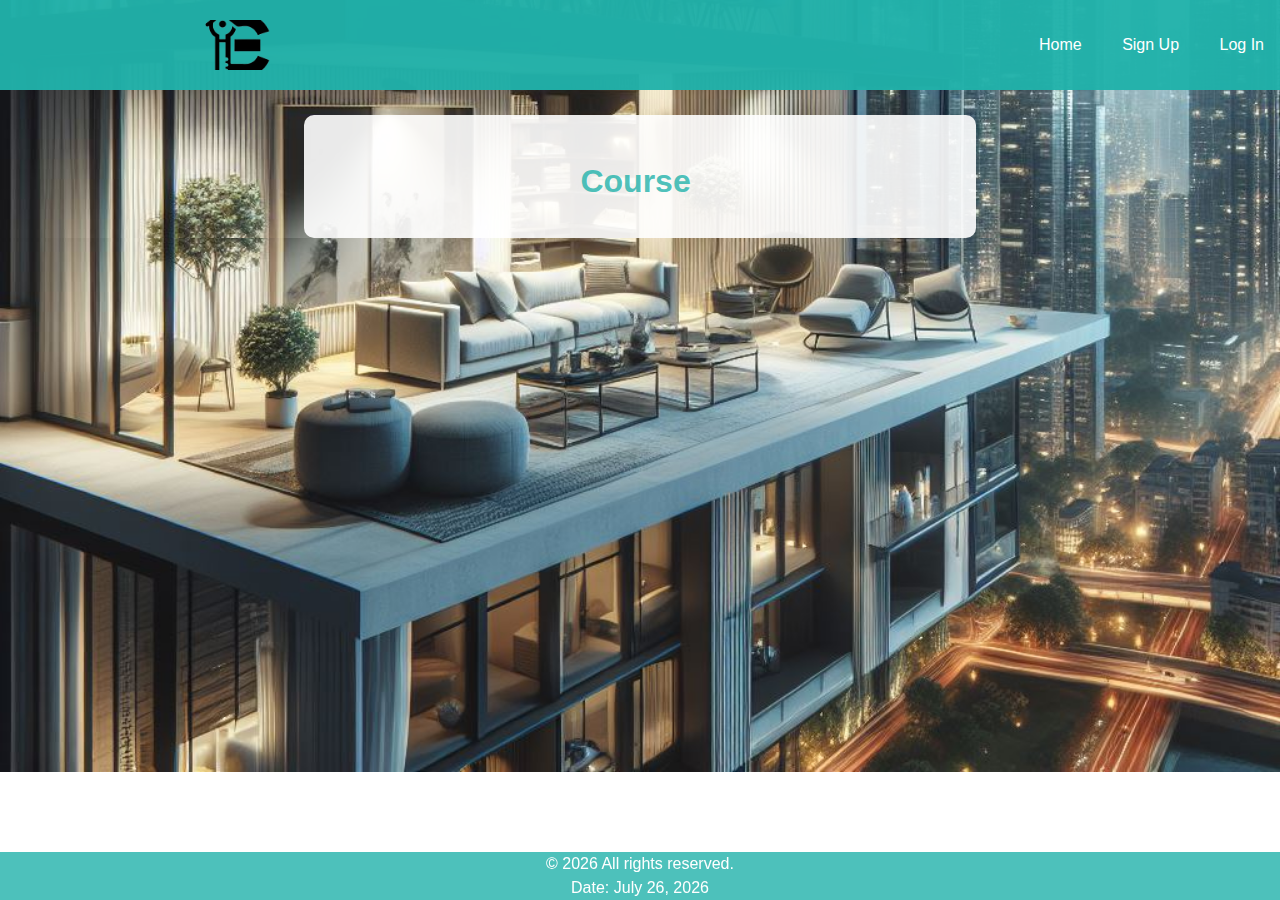
<file: index.html>
<!DOCTYPE html>
<html lang="en">
<head>
    <meta charset="UTF-8">
    <meta name="viewport" content="width=device-width, initial-scale=1.0">
    <title>Shared Workspace</title>
    <link rel="stylesheet" href="styles.css">
    <script src="navigationmenu.js" type="module"></script>
</head>
<body>

    <header id= "header">
    </header>
    
    <main>
        <section class="intro-section">
            <div id="mainHeading" class="coloredText3"><span class="coloredText1"></span><span
                class="typed-text coloredText1"></span><span class="cursor blink">&nbsp;</span></div>
        </section>
        <section class="action-section">
            <h4></h4>
            <div class="buttons">
              
            </div>
        </section>
    </main>
    
    <footer id="footer">
    </footer>
    <script src="footer.js"></script>
    <script src="main.js"></script>
  
</body>
</html>
</file>
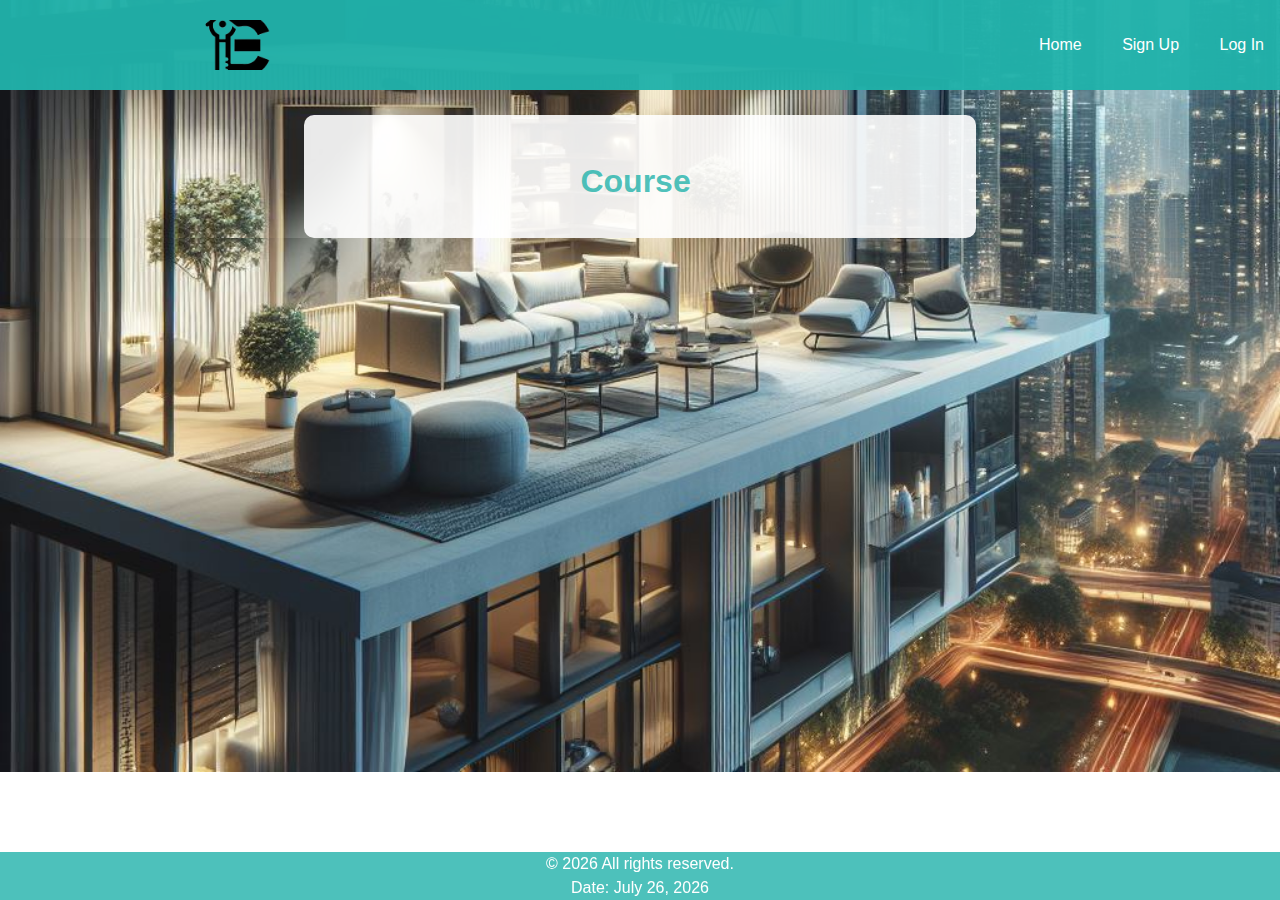
<file: coworker.html>
<!DOCTYPE html>
<html lang="en">
<head>
    <meta charset="UTF-8">
    <meta name="viewport" content="width=device-width, initial-scale=1.0">
    <title>Coworker Page</title>
    <link rel="stylesheet" href="styles.css">
    <script src="navigationmenu.js"></script>
</head>

<body>

    <header id="header">
    </header>
    <h2 id="owner"></h2>
    <main>
        <section id="workspace-details">
            <div>       
                <div class="form-group">
                    <p id="searchMessage"></p>
                    <h1>Coworker Page</h1>
                    <label for="address">Address:</label>
                    <input type="text" id="searchAddress" name="address" class="addProperty"><br>

                    <label for="neighborhood">Neighborhood:</label>
                    <input type="text" id="searchNeighborhood" name="neighborhood" class="addProperty"><br>

                    <label for="squareFeet">Square Feet:</label>
                    <input type="number" id="searchSquareFeet" name="squareFeet" class="addProperty number"><br>

                    <label for="parking">Parking Garage:</label>
                    <select id="SearchParking" name="parking" class="addProperty">
                        <option value="None"></option>
                        <option value="Yes">Yes</option>
                        <option value="No">No</option>
                    </select><br>

                    <label for="publicTransport">Public Transportation:</label>
                    <select id="searchPublicTransport" name="publicTransport" class="addProperty">
                        <option value="None"></option>
                        <option value="Reachable">Reachable</option>
                        <option value="Not Reachable">Not Reachable</option>
                    </select><br>
                </div>
                <div class="form-group">
                    <label for="seating-capacity">Seating Capacity:</label>
                    <input type="number" id="searchSeating-capacity" name="seating-capacity" class="addWorkspace number">
                </div>
                <div class="form-group">
                    <label for="smoking-policy">Smoking Policy:</label>
                    <select id="searchSmoking-policy" name="smoking-policy" class="addWorkspace">
                        <option value="None"></option>
                        <option value="Allowed">Allowed</option>
                        <option value="Not Allowed">Not Allowed</option>
                    </select>
                </div>
                <div class="form-group">
                    <label for="availability-date">Availability Date:</label>
                    <input type="date" id="searchAvailability-date" name="availability-date" class="addWorkspace">
                </div>
                <div class="form-group">
                    <label for="lease-term">Lease Term:</label>
                    <select id="searchLease-term" name="lease-term" class="addWorkspace">
                        <option value="None"></option>
                        <option value="Day">Day</option>
                        <option value="Week">Week</option>
                        <option value="Month">Month</option>
                    </select>
                </div>
                <div class="form-group">
                    <label for="price">Price:</label>
                    <input type="number" id="searchPrice" name="price" class="addWorkspace number">
                </div>
                <button type="button" id="SearchProperty">Search Workspace</button>
            </div>
        </section>


        <div>
            <table id="searchWorkspaceTable" border="2" style="border-collapse:collapse">
                <tbody>
                    <tr>
                        <th width="150px">Address</th>
                        <th width="150px">Neighborhood</th>
                        <th width="150px">Square Feet</th>
                        <th width="150px">Parking</th>
                        <th width="150px">Public Transporation</th>
                        <th width="150px">Seating Capacity</th>
                        <th width="150px">Smoking Policy</th>
                        <th width="150px">Availability Date</th>
                        <th width="150px">Lease Term</th>
                        <th width="150px">Price</th>
                    </tr>
                </tbody>
            </table>
        </div>
    </main>

    <footer id="footer">
    </footer>
    <script src="footer.js"></script>
    <script src="coworker.js" type="module"></script>
</body>

</html>
</file>
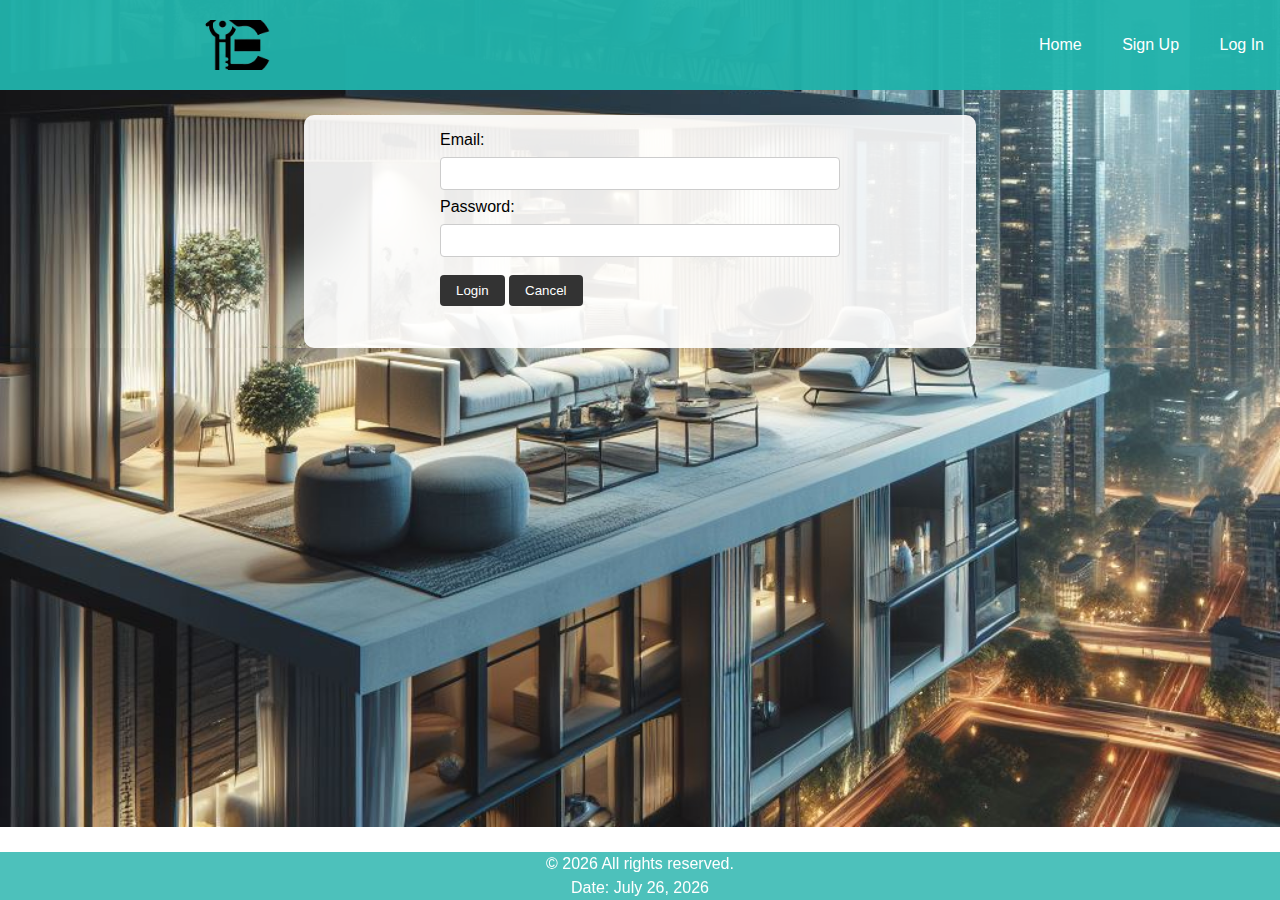
<file: login.html>
<!DOCTYPE html>
<html lang="en">

<head>
    <meta charset="UTF-8">
    <meta name="viewport" content="width=device-width, initial-scale=1.0">
    <title>Login</title>
    <link rel="stylesheet" href="styles.css">
    <script src="navigationmenu.js" type="module"></script>
</head>
<body>
    <header id="header">
    </header>
    <main>
        <form id="login-form">
            <div class="form-group">
                <label for="name">Email:</label>
                <input type="text" id="email" name="email" required>
            </div>
            <div class="form-group">
                <label for="password">Password:</label>
                <input type="password" id="password" name="password" required>
            </div>
            <div class="form-group">
                <button type="button" id="login">Login</button>
                <button type="button" onclick="window.location.href='index.html'">Cancel</button>
            </div>
        </form>
        <p id="login-message"></p>
    </main>

    <footer id="footer"></footer>
    <script src="footer.js" type="module"></script>
    <script src="login.js" type="module"></script>

</body>

</html>
</file>
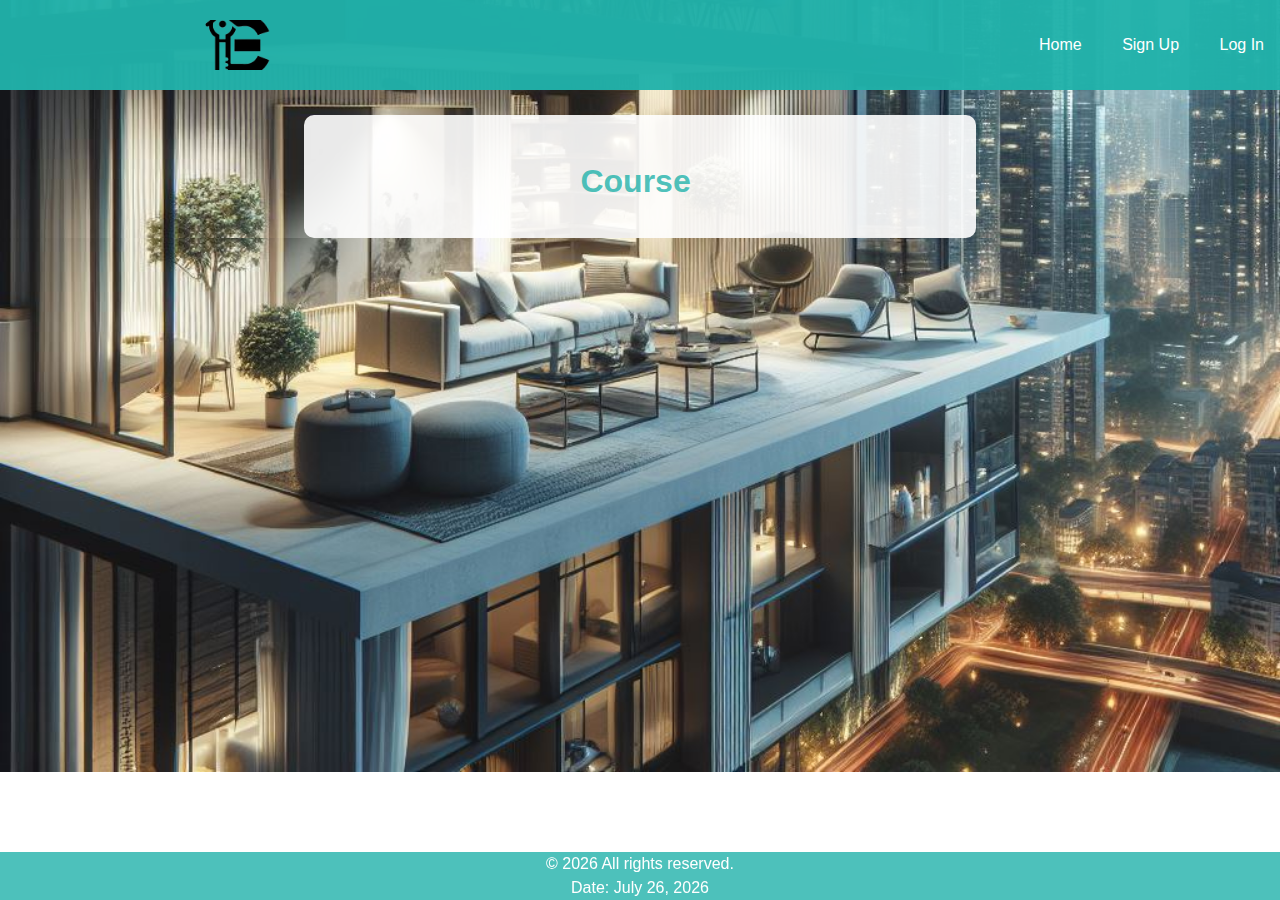
<file: properties.html>
<!DOCTYPE html>
<html lang="en">

<head>
    <meta charset="UTF-8">
    <meta name="viewport" content="width=device-width, initial-scale=1.0">
    <title>Add Property</title>
    <link rel="stylesheet" href="styles.css">
    <script src="navigationmenu.js"></script>
</head>
<body>
    <header id="header">
    </header>
    <h2 id="owner"></h2>
    
    <main>
        <div>
            <form id="property-form">
                <h1>Owner Page Property</h1>
                <label for="address">Address:</label>
                <input type="text" id="address" name="address" class="addProperty" required><br>

                <label for="neighborhood">Neighborhood:</label>
                <input type="text" id="neighborhood" name="neighborhood" class="addProperty" required><br>

                <label for="squareFeet">Square Feet:</label>
                <input type="number" id="squareFeet" name="squareFeet" class="addProperty number" min="0" required><br>

                <label for="parking">Parking Garage:</label>
                <select id="parking" name="parking" class="addProperty" required>
                    <option value="Yes">Yes</option>
                    <option value="No">No</option>
                </select><br>

                <label for="publicTransport">Public Transportation:</label>
                <select id="publicTransport" name="publicTransport" class="addProperty" required>
                    <option value="Reachable">Reachable</option>
                    <option value="Not Reachable">Not Reachable</option>
                </select>
                <button type="button" id="addProperty">Add Property</button>
            </form>
        </div>
        <div>
            <table id="propertyTable" border="2" style="border-collapse:collapse">
                <tbody>
                    <tr>
                        <th width="150px">Propery No.</th>
                        <th width="150px">Address</th>
                        <th width="150px">Neighborhood</th>
                        <th width="150px">Square Feet</th>
                        <th width="150px">Parking</th>
                        <th width="150px">Public Transporation</th>
                        <th width="150px" colspan="2">Action</th>
                    </tr>
                </tbody>
            </table>
        </div>
    </main>
    <footer id="footer">
    </footer>
    <script src="footer.js"></script>
    <script src="properties.js" type="module"></script>
</body>

</html>
</file>
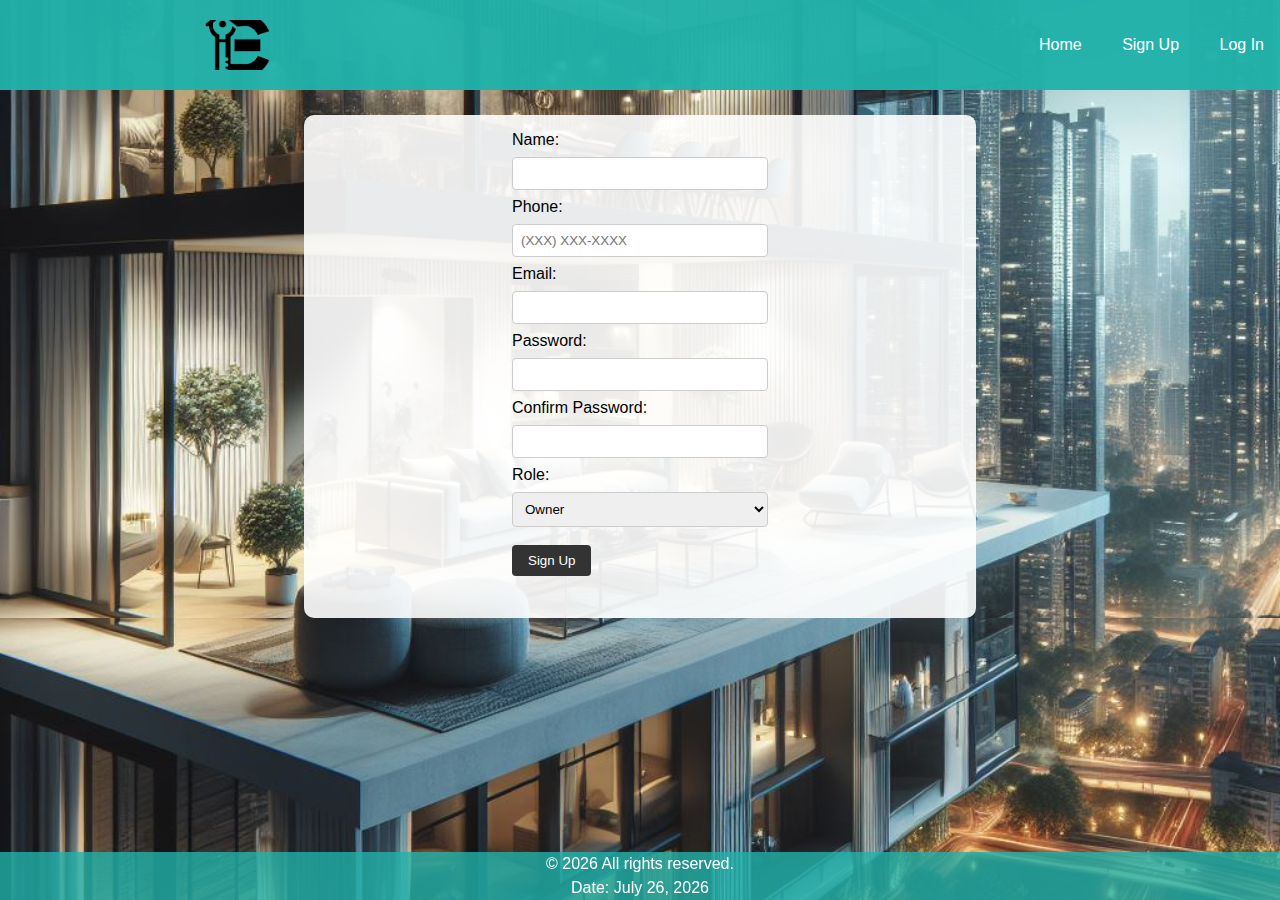
<file: signup.html>
<!DOCTYPE html>
<html lang="en">
<head>
    <meta charset="UTF-8">
    <meta name="viewport" content="width=device-width, initial-scale=1.0">
    <title>Sign Up - Shared Workspace</title>
    <link rel="stylesheet" href="styles.css">
    <script src="navigationmenu.js"></script>
    <script src="signup.js" type="module"></script>
</head>
<body>

    <header id= "header">
    </header>

    <main>
        <section class="signup-section">
            <form id="signup-form">
                <div class="form-group">
                    <label for="name">Name:</label>
                    <input type="text" id="name" name="name" required>
                </div>
                <div class="form-group">
                    <label for="phone">Phone:</label>
                    <input type="text" id="phone" name="phone" placeholder="(XXX) XXX-XXXX">
                </div>
                <div class="form-group">
                    <label for="email">Email:</label>
                    <input type="email" id="email" name="email" required>
                </div>
                <div class="form-group">
                    <label for="password">Password:</label>
                    <input type="password" id="password" name="password" required>
                </div>
                <div class="form-group">
                    <label for="confirmpassword">Confirm Password:</label>
                    <input type="password" id="confirmpassword" name="confirmpassword" required>
                </div>
                <div class="form-group">
                    <label for="role">Role:</label>
                    <select id="role" name="role" required>
                        <option value="owner">Owner</option>
                        <option value="coworker">Coworker</option>
                    </select>
                </div>
                <button type="button" id="signup">Sign Up</button>
                <!-- <button type="button" onclick="window.location.href='index.html'">Cancel</button> -->
            </form>
            <p id="signup-message"></p>
        </section>
    </main>
    
    <footer id="footer">
    </footer>
    <script src="footer.js"></script>
   
</body>
</html>
</file>
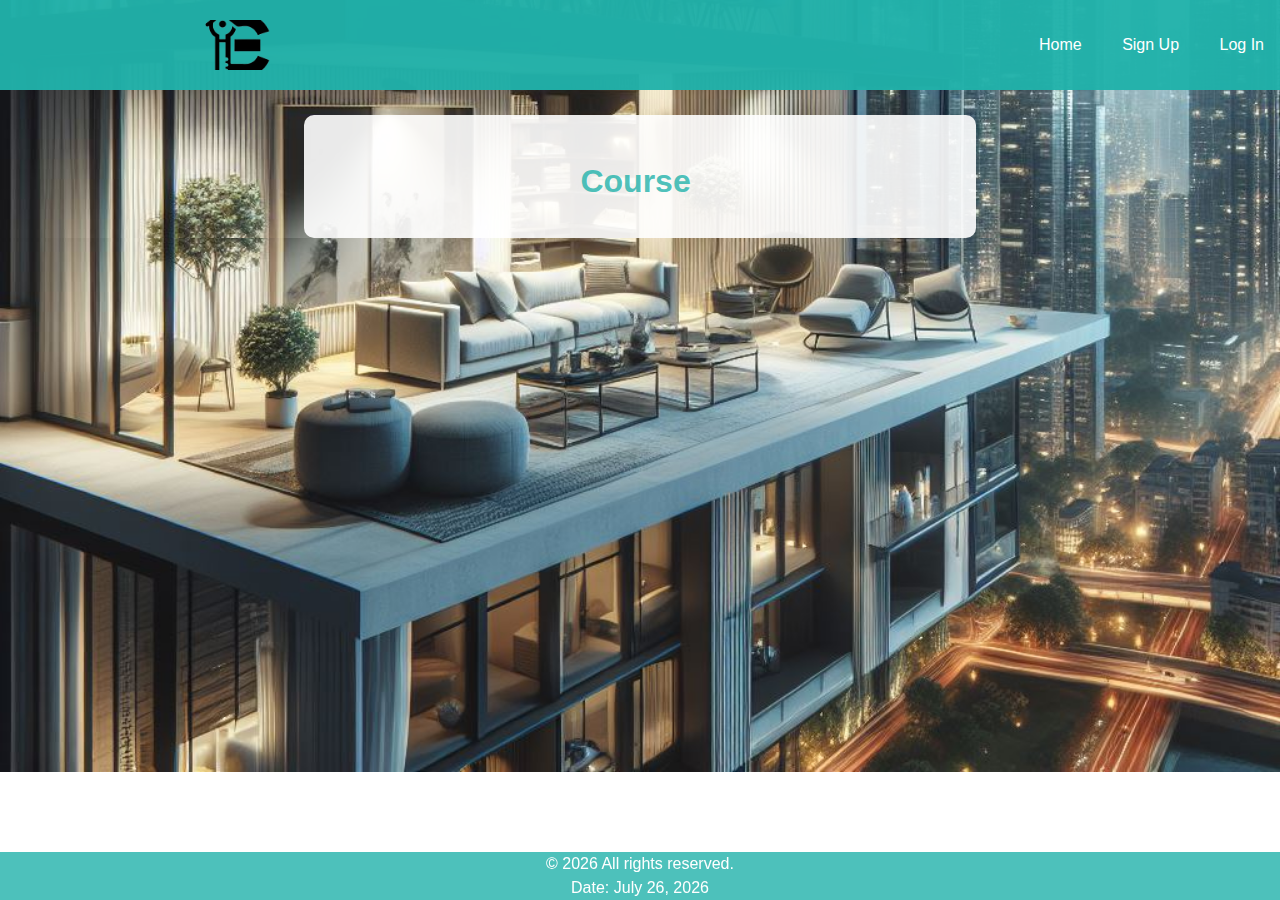
<file: workspace-details.html>
<!DOCTYPE html>
<html lang="en">
<head>
    <meta charset="UTF-8">
    <meta name="viewport" content="width=device-width, initial-scale=1.0">
    <title>Workspace Details</title>
    <link rel="stylesheet" href="styles.css">
    <script src="navigationmenu.js"></script>
</head>
<body>
    <header id="header">
    </header>
    
    <main>
        
        <section id="workspace-details">
            <h1>Workspace Details</h1>
            <div>
                <div class="form-group">
                    <label for="seating-capacity">Seating Capacity:</label>
                    <input type="number" id="seating-capacity_details" name="seating-capacity" class="addWorkspace number" min="0" required>
                </div>
                <div class="form-group">
                    <label for="smoking-policy">Smoking Policy:</label>
                    <select id="smoking-policy_details" name="smoking-policy" class="addWorkspace" required>
                        <option value="Allowed">Allowed</option>
                        <option value="Not Allowed">Not Allowed</option>
                    </select>
                </div>
                <div class="form-group">
                    <label for="availability-date">Availability Date:</label>
                    <input type="date" id="availability-date_details" name="availability-date" class="addWorkspace" required>
                </div>
                <div class="form-group">
                    <label for="lease-term">Lease Term:</label>
                    <select id="lease-term_details" name="lease-term" class="addWorkspace" required>
                        <option value="Day">Day</option>
                        <option value="Week">Week</option>
                        <option value="Month">Month</option>
                    </select>
                </div>
                <div class="form-group">
                    <label for="price">Price:</label>
                    <input type="number" id="price_details" name="price" class="addWorkspace number" min="0" required>
                </div>
            </div>
            
            <button id="saveWorkspace" class="back-link">Save Workspace</button>
            <button id="cancelWorkspace" class="back-link">Back to Workspaces</button>
        </section>  
    </main>

    <footer id="footer">
    </footer>
    <script src="footer.js"></script>
    <script src="workspace-details.js" type="module"></script>
    
</body>
</html>
</file>
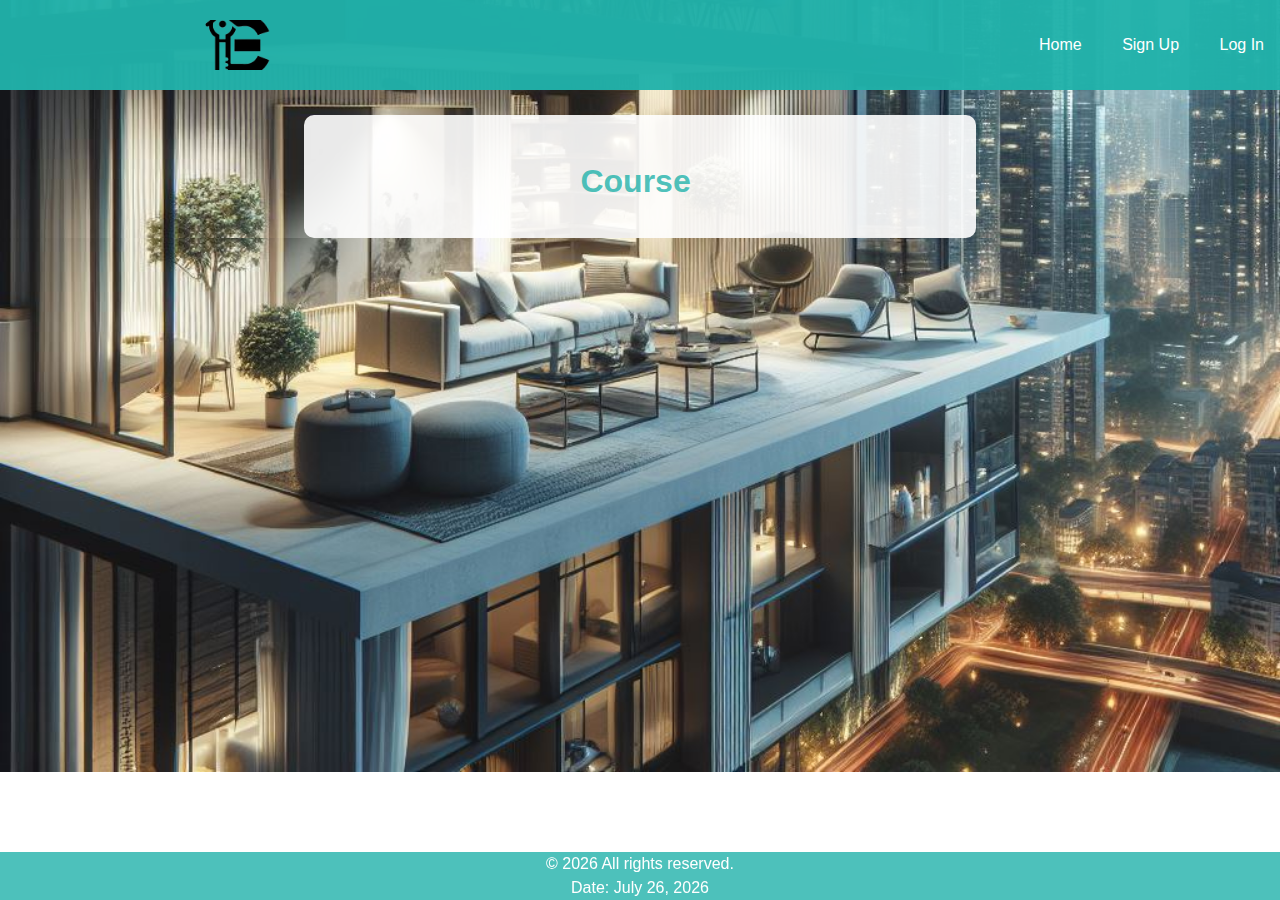
<file: workspaces.html>
<!DOCTYPE html>
<html lang="en">

<head>
    <meta charset="UTF-8">
    <meta name="viewport" content="width=device-width, initial-scale=1.0">
    <title>Workspace Listing</title>
    <link rel="stylesheet" href="styles.css">
    <script src="navigationmenu.js"></script>
</head>

<body>
    <header id="header">
    </header>
    <h2 id="owner"></h2>
    <main>
        <section class="workspace-listing-section">
            <div>
                <label for="address">Address:</label>
                <input type="text" id="address_workspace" name="address" class="addProperty" required><br>

                <label for="neighborhood">Neighborhood:</label>
                <input type="text" id="neighborhood_workspace" name="neighborhood" class="addProperty" required><br>

                <label for="squareFeet">Square Feet:</label>
                <input type="number" id="squareFeet_workspace" name="squareFeet" class="addProperty number" min="0"
                    required><br>

                <label for="parking">Parking Garage:</label>
                <select id="parking_workspace" name="parking" class="addProperty" required>
                    <option value="Yes">Yes</option>
                    <option value="No">No</option>
                </select><br>

                <label for="publicTransport">Public Transportation:</label>
                <select id="publicTransport_workspace" name="publicTransport" class="addProperty" required>
                    <option value="Reachable">Reachable</option>
                    <option value="Not Reachable">Not Reachable</option>
                </select><br>
            </div>
            <hr>
            <form id="workspace-listing-form">
                <div class="form-group">
                    <label for="seating-capacity">Seating Capacity:</label>
                    <input type="number" id="seating-capacity" name="seating-capacity" class="addWorkspace number"
                        min="0" required>
                </div>
                <div class="form-group">
                    <label for="smoking-policy">Smoking Policy:</label>
                    <select id="smoking-policy" name="smoking-policy" class="addWorkspace" required>
                        <option value="Allowed">Allowed</option>
                        <option value="Not Allowed">Not Allowed</option>
                    </select>
                </div>
                <div class="form-group">
                    <label for="availability-date">Availability Date:</label>
                    <input type="date" id="availability-date" name="availability-date" class="addWorkspace" required>
                </div>
                <div class="form-group">
                    <label for="lease-term">Lease Term:</label>
                    <select id="lease-term" name="lease-term" class="addWorkspace" required>
                        <option value="Day">Day</option>
                        <option value="Week">Week</option>
                        <option value="Month">Month</option>
                    </select>
                </div>
                <div class="form-group">
                    <label for="price">Price:</label>
                    <input type="number" id="price" name="price" class="addWorkspace number" min="0" required>
                </div><br>
                <button id="addWorkspace" type="button" class="btn">Add Workspace</button>
            </form>
            <hr>
        </section>
        <div id="workspaceTableContainer">
            <table id="workspaceTable" border="2" style="border-collapse:collapse">
                <tbody>
                    <tr>
                        <th width="150px">Seating Capacity</th>
                        <th width="150px">Smoking Policy</th>
                        <th width="150px">Availability Date</th>
                        <th width="150px">Lease Term</th>
                        <th width="150px">Price</th>
                        <th width="150px" colspan="2">Action</th>
                    </tr>
                </tbody>
            </table>
            <button id="saveProperty">Save</button>
            <button id="cancelProperty">Cancel</button>
        </div>
        <br>

    </main>

    <footer id="footer">
    </footer>
    <script src="footer.js"></script>
    <script src="footer.js"></script>\
    <script src="workspaces.js" type="module"></script>
</body>

</html>
</file>
<file: styles.css>
/* styles.css */

/* Global Styles */
body, html {
    font-family: Arial, sans-serif;
    margin: 0;
    padding: 0;
    background-image: url(ImageBG.jpg);
    background-size: cover;
    background-position: center;
    background-repeat: no-repeat;
}

section{
    margin-left:30%;
    margin-right:30%;
}

header, footer {
    background-color: rgba(32, 178, 170, 0.8);
    color: #fff;
    text-align: center;
}

.container {
    width: 100%;
    margin: 0 auto; /*I add this*/
    display: flex;
    justify-content: space-between;
    align-items: center;

}
#logo {
    background-image: url('webLogo.png');
    background-size: cover; 
    background-position: left; 
    width: 100px;
    height: 50px;
}

nav ul {
    list-style-type: none;
    margin: 0;
    padding: 0;
}

nav ul li {
    display: inline;
    margin-left: 20px; /* Adjust spacing between menu items */
}

nav ul li:first-child {
    margin-left: 0; /* Remove margin for the first menu item */
}

nav ul li {
    display: inline;
    margin-right: 1rem;
}

nav ul li a {
    color: #fff;
    text-decoration: none;
}

main {
    padding: 1rem;
    max-width: 50%;
    margin: 2% auto;
    background-color: rgba(255, 255, 255, 0.9); /* White background with opacity */
    border-radius: 10px;
}

footer {
    position: fixed;
    bottom: 0;
    width: 100%;
    line-height:1.5;
}

h1 {
    margin-top: 5%;
    
}
h2 {
    margin-left: 15%;
    color: white;
}

/* Landing Page Styles */
.intro-section {
    text-align: center;
    margin-top: 2rem;
}

/* Form Styles */
form {
    max-width: 400px;
    margin: 0 auto;
}

input[type="text"], input[type="email"], input[type="password"], select {
    width: 100%;
    padding: 0.5rem;
    margin: 0.5rem 0;
    border: 1px solid #ccc;
    border-radius: 4px;
    box-sizing: border-box;
}

button {
    background-color: #333;
    color: #fff;
    padding: 0.5rem 1rem;
    border: none;
    border-radius: 4px;
    cursor: pointer;
    margin-top: 10px;
    margin-bottom: 10px;
}

button:hover {
    background-color: #555;
}

/* Property and Workspace Listing Styles */
.property, .workspace {
    border: 1px solid #ccc;
    border-radius: 4px;
    padding: 1rem;
    margin-bottom: 1rem;
}

#addProperty {
    margin-bottom: 10px; /* Adjust the value as needed */
}

.back-link {
    display: inline-block;
    margin-top: 1rem;
    color: #333;
    text-decoration: none;
    padding: 0.5rem 1rem;
    background-color: #ccc;
    border-radius: 4px;
}

.back-link:hover {
    background-color: #ddd;
}

#propertyTable {
    margin: 0 auto;
    margin-bottom: 10px;
}

#login-message {
 text-align: center;   
}

#signup-message {
 text-align: center;
}

/* Workspace table style */
#workspaceTableContainer {
    margin: 0 auto;
    width: 80%;
    text-align: center;
}

#workspaceTable {
    margin: 0 auto;
    margin-bottom: 10px;
}

#mainHeading {
    font-size: 2em;
    font-weight: bold;
    color: rgba(32, 178, 170, 0.8);
}
</file>
